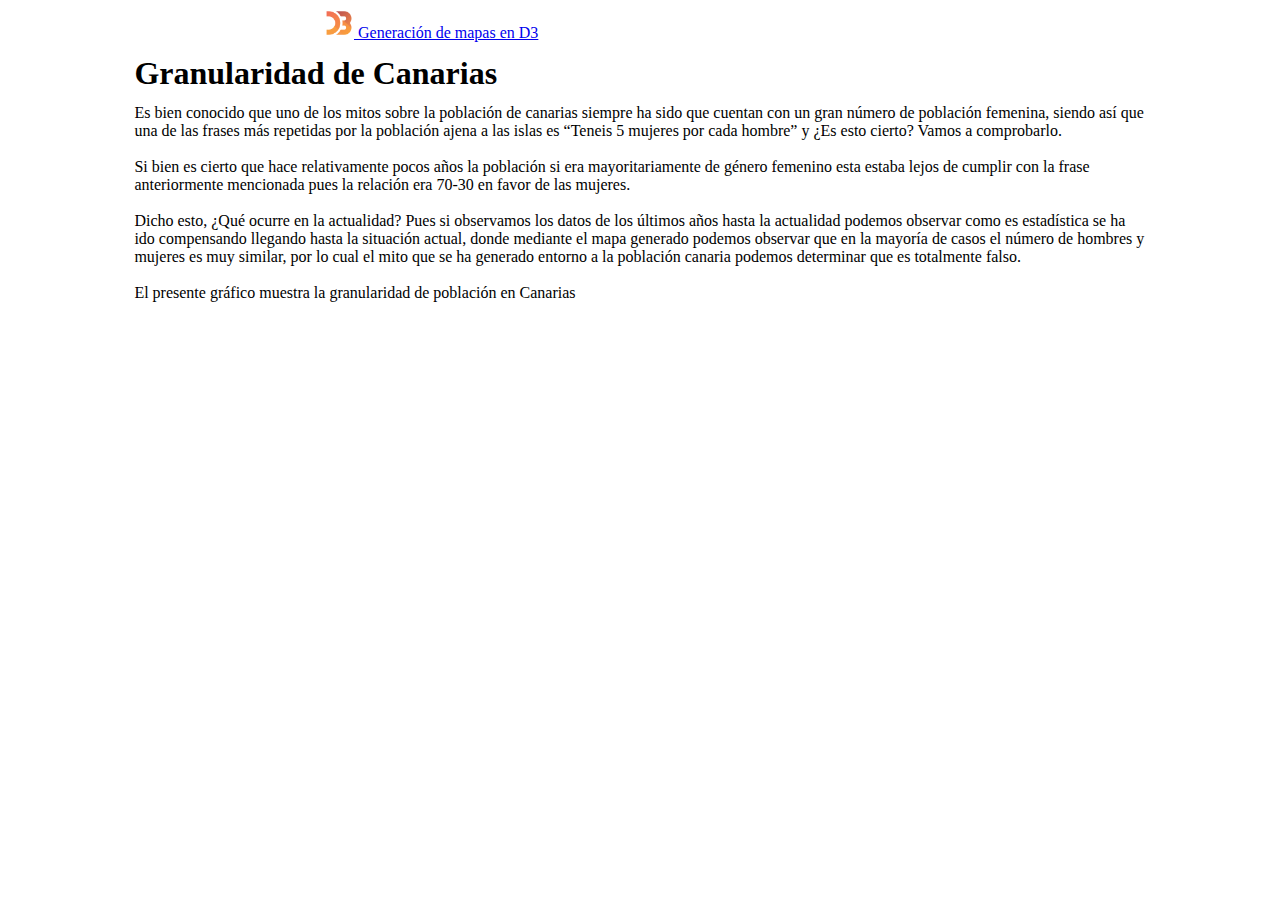
<file: index.html>
<html>

<head>
    <!-- Page config -->
    <meta charset="utf-8">
    <title>Generación de mapas d3</title>
    <link rel="icon" type="image/png" href="./assets/logo.png" />

    <!-- Required libs -->
    <link href="https://cdn.jsdelivr.net/npm/bootstrap@5.0.0-beta2/dist/css/bootstrap.min.css" rel="stylesheet"
        integrity="sha384-BmbxuPwQa2lc/FVzBcNJ7UAyJxM6wuqIj61tLrc4wSX0szH/Ev+nYRRuWlolflfl" crossorigin="anonymous">
    <script src="https://cdn.jsdelivr.net/npm/bootstrap@5.0.0-beta2/dist/js/bootstrap.bundle.min.js"
        integrity="sha384-b5kHyXgcpbZJO/tY9Ul7kGkf1S0CWuKcCD38l8YkeH8z8QjE0GmW1gYU5S9FOnJ0"
        crossorigin="anonymous"></script>
    <script src="https://cdn.jsdelivr.net/npm/bootstrap@5.0.0-beta2/dist/js/bootstrap.bundle.min.js"
        integrity="sha384-b5kHyXgcpbZJO/tY9Ul7kGkf1S0CWuKcCD38l8YkeH8z8QjE0GmW1gYU5S9FOnJ0"
        crossorigin="anonymous"></script>
    <script src="https://cdn.jsdelivr.net/npm/@popperjs/core@2.6.0/dist/umd/popper.min.js"
        integrity="sha384-KsvD1yqQ1/1+IA7gi3P0tyJcT3vR+NdBTt13hSJ2lnve8agRGXTTyNaBYmCR/Nwi"
        crossorigin="anonymous"></script>
    <script src="https://cdn.jsdelivr.net/npm/bootstrap@5.0.0-beta2/dist/js/bootstrap.min.js"
        integrity="sha384-nsg8ua9HAw1y0W1btsyWgBklPnCUAFLuTMS2G72MMONqmOymq585AcH49TLBQObG"
        crossorigin="anonymous"></script>
    <script data-require="d3@4.0.0" data-semver="4.0.0" src="https://d3js.org/d3.v4.min.js"></script>

    <!-- D3 -->
    <script src="https://d3js.org/d3.v3.min.js"></script>

    <!-- CSS styles -->
    <link rel="stylesheet" href="css/styles.css">
</head>

<body>
    <!-- Nabvar START -->
    <nav class="navbar navbar-light bg-light">
        <a class="navbar-brand" href="https://d3js.org/" style="margin-left: 5%;">
            <img src="./assets/logo.png" width="30" height="30" alt="D3js logo" style="margin-left: 20%;">
            Generación de mapas en D3
        </a>
    </nav>
    <!-- Navbar END -->

    <!-- Content -->
    <div class="container">
        <h1 class="display-4">Granularidad de Canarias</h1>

        <p>
            Es bien conocido que uno de los mitos sobre la población de canarias siempre ha sido que cuentan con un gran
            número de población femenina, siendo así que una de las frases más repetidas por la población ajena a las
            islas es “Teneis 5 mujeres por cada hombre” y ¿Es esto cierto? Vamos a comprobarlo.

            <br><br>

            Si bien es cierto que hace relativamente pocos años la población si era mayoritariamente de género femenino
            esta estaba lejos de cumplir con la frase anteriormente mencionada pues la relación era 70-30 en favor de
            las mujeres.

            <br><br>

            Dicho esto, ¿Qué ocurre en la actualidad? Pues si observamos los datos de los últimos años hasta la
            actualidad podemos observar como es estadística se ha ido compensando llegando hasta la situación actual,
            donde mediante el mapa generado podemos observar que en la mayoría de casos el número de hombres y mujeres
            es muy similar, por lo cual el mito que se ha generado entorno a la población canaria podemos determinar que
            es totalmente falso.

            <br><br>

            El presente gráfico muestra la granularidad de población en Canarias
        </p>

        <br>
        <!-- Map container -->
        <svg></svg>

        <br style="margin-bottom: 5%;">
    </div>
    <!-- Content END -->

    <!-- Map script -->
    <script type="text/javascript">

        ///////////////////
        // Map Functions //
        ///////////////////
        var width = 1000, height = 500, centered;

        var color = d3.scale.linear()
            .domain([10000, 100000])
            .clamp(true)
            .range(['#fff', '#409A99']);

        var projection = d3.geo.mercator()
            .scale([11000])
            .center([-15.749, 28.536])
            .translate([width / 2, height / 2]);

        var path = d3.geo.path()
            .projection(projection);

        var path2 = d3.geo.path()
            .projection(projection);

        var svg = d3.select('svg')
            .attr('width', width)
            .attr('height', height);

        svg.append('rect')
            .attr('class', 'background')
            .attr('width', width)
            .attr('height', height);
        //.on('click', clicked);

        var g = svg.append('g');

        var effectLayer = g.append('g')
            .classed('effect-layer', true);

        var mapLayer = g.append('g')
            .classed('map-layer', true);

        var mapLayer2 = g.append('g');

        var dummyText = g.append('text')
            .classed('dummy-text', true)
            .attr('x', 10)
            .attr('y', 30)
            .style('opacity', 0);

        var bigText = g.append('text')
            .classed('big-text', true)
            .attr('x', 20)
            .attr('y', 45);

        var div = d3.select("body").append("div")
            .attr("class", "tooltip")
            .style("opacity", 0);

        // Poblation map
        d3.json('data/indicadores_poblacion_municipios.geojson', function (error, mapData) {
            var features = mapData.features;

            console.log(features[0]);

            mapLayer.selectAll('path')
                .data(features)
                .enter().append('path')
                .attr('d', path)
                .attr('vector-effect', 'non-scaling-stroke')
                .style('fill', fillFn)
                .on('mouseover', mouseover)
                .on('mouseout', mouseout)
                .on('click', clicked);
        });

        // Granularity map
        d3.json('data/grid250Canarias_poblacion.geojson', function (error, mapData) {
            var features = mapData.features;

            mapLayer2.selectAll('path')
                .data(features)
                .enter().append('path')
                .attr('d', path2)
                .attr('vector-effect', 'non-scaling-stroke')
                .style('fill', "#FF0000")
                .on('mouseover', tooltipOver)
                .on('mouseout', tooltipOut)
                .on('click', tooltipClick);
        });

        /////////////////////////
        // Aditional functions //
        /////////////////////////

        /**
         * 
        */
        function nameFn(d) {
            return d && d.properties ? d.properties.label : null;
        }

        /**
         * 
        */
        function nameLength(d) {
            var n = nameFn(d);
            return n ? n.length : 0;
        }

        /**
         * 
        */
        function fillFn(d) {
            return color(d.properties.indicadores_municipal_TOTAL);
        }

        /**
         * 
        */
        function clicked(d) {
            var x, y, k;

            if (d && centered !== d) {
                var centroid = path.centroid(d);
                x = centroid[0];
                y = centroid[1];
                k = 4;
                centered = d;
            } else {
                x = width / 2;
                y = height / 2;
                k = 1;
                centered = null;
            }

            mapLayer.selectAll('path')
                .style('fill', function (d) { return centered && d === centered ? '#D5708B' : fillFn(d); });

            g.transition()
                .duration(750)
                .attr('transform', 'translate(' + width / 2 + ',' + height / 2 + ')scale(' + k + ')translate(' + -x + ',' + -y + ')');
        }

        /**
         * 
        */
        function mouseover(d) {
            d3.select(this).style('fill', 'orange');

            textArt(nameFn(d));
        }

        /**
         * 
        */
        function mouseout(d) {
            mapLayer.selectAll('path')
                .style('fill', function (d) { return centered && d === centered ? '#D5708B' : fillFn(d); });

            effectLayer.selectAll('text').transition()
                .style('opacity', 0)
                .remove();

            bigText.text('');
        }

        var BASE_FONT = "'Helvetica Neue', Helvetica, Arial, sans-serif";

        /**
         * 
        */
        function textArt(text) {

            bigText
                .text(text);

            dummyText
                .text(text);

            var bbox = dummyText.node().getBBox();

            var textWidth = bbox.width;
            var textHeight = bbox.height;
            var xGap = 3;
            var yGap = 1;

            var selection = effectLayer.selectAll('text')
                .data(positions, function (d) { return d.text + '/' + d.index; });

            selection.exit().transition()
                .style('opacity', 0)
                .remove();

            selection.enter().append('text')
                .text(function (d) { return d.text; })
                .attr('x', function (d) { return d.x; })
                .attr('y', function (d) { return d.y; })
                .style('font-family', fontFamily)
                .style('fill', '#777')
                .style('opacity', 0);

            selection
                .style('font-family', fontFamily)
                .attr('x', function (d) { return d.x; })
                .attr('y', function (d) { return d.y; });

            selection.transition()
                .delay(function (d) {
                    return d.distance * 0.01 + Math.random() * 1000;
                })
                .style('opacity', function (d) {
                    return 0.1 + Math.random() * 0.4;
                });
        }

        /**
         * 
        */
        function tooltipOver(d) {
            div.transition()
                .duration(200)
                .style("opacity", .9);

            div.html("Hombres: " + d.properties["PMH_SD_20170101_Indicadores_Descarga ISB-ULL_Hombres"] + "<br/> Mujeres: " +
                d.properties["PMH_SD_20170101_Indicadores_Descarga ISB-ULL_Mujeres"])
                .style("left", (d3.event.pageX) + "px")
                .style("top", (d3.event.pageY - 28) + "px");
        }

        /**
         * 
         */
        function tooltipOut(d) {
            div.transition()
                .duration(500)
                .style("opacity", 0);
        }

        /**
         * 
        */
        function tooltipClick(d) {
            console.log(d.properties.label);
            console.log(d.properties.indicadores_municipal_TOTAL)
        }

    </script>
</body>

</html>
</file>
<file: css/styles.css>
/**
*/

p, h1{
    margin: 1% 10%;
}

div.tooltip {
    position: absolute;
    text-align: center;
    width: auto;
    height: auto;
    padding: 0.5%;
    font: 12px sans-serif;
    color: #FFF;
    background: #000;
    border: 0px;
    border-radius: 8px;
    pointer-events: none;
}

svg{
    display: block;
    margin: auto;    
}

.background {
    fill: #A7CDF2;
    pointer-events: all;
}

.map-layer {
    fill: #fff;
    stroke: #aaa;
}

.effect-layer {
    pointer-events: none;
}

text {
    font-family: 'Helvetica Neue', Helvetica, Arial, sans-serif;
    font-weight: 300;
}

text.big-text {
    font-size: 30px;
    font-weight: 400;
}

.effect-layer text, text.dummy-text {
    font-size: 12px;
}

​svg path {
    fill: red;
}
</file>
